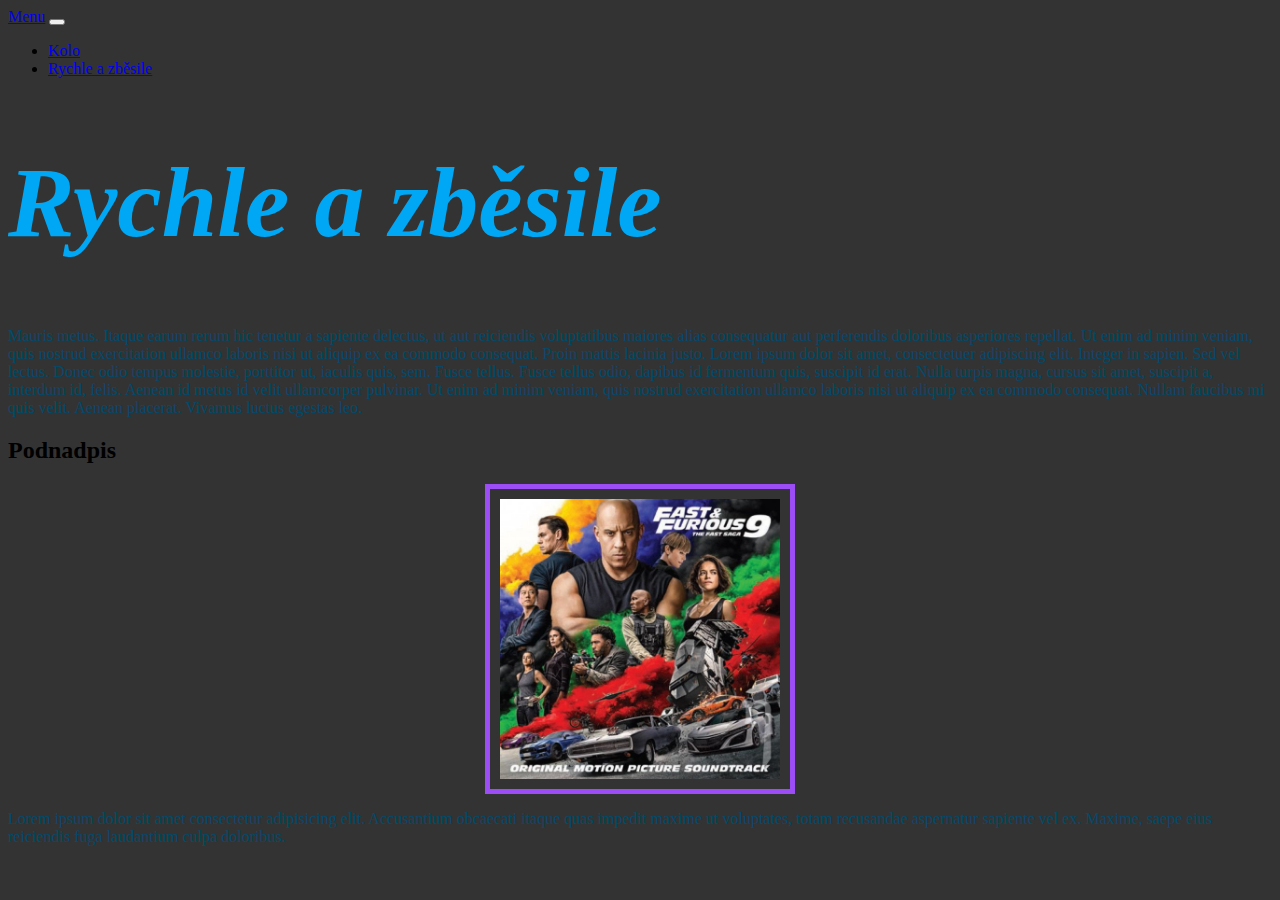
<file: index.html>
<!DOCTYPE html>
<html lang="en">
<head>
    <meta charset="UTF-8">
    <meta http-equiv="X-UA-Compatible" content="IE=edge">
    <meta name="viewport" content="width=device-width, initial-scale=1.0">
    <title>Rychle a zběsile</title>
    <link rel = "stylesheet" href ="style.css">
    
    <style>
        
        
         img{
            display: block;
            width: 280px;
            margin: 0 auto;
            padding: 10px;
            border: 5px solid #9C4DF6;
         }
          
    </style>
    <link href="https://cdn.jsdelivr.net/npm/bootstrap@5.0.2/dist/css/bootstrap.min.css" rel="stylesheet" integrity="sha384-EVSTQN3/azprG1Anm3QDgpJLIm9Nao0Yz1ztcQTwFspd3yD65VohhpuuCOmLASjC" crossorigin="anonymous">
    <script src="https://cdn.jsdelivr.net/npm/bootstrap@5.2.1/dist/js/bootstrap.bundle.min.js"></script> 
    <script> 
       // alert('Vstupujete do země zaslíbené')
    </script>

</head>
<body>
  <nav class="navbar navbar-expand-lg navbar-dark bg-primary">
    <div class="container-fluid">
      <a class="navbar-brand" href="./tri.html" >Menu</a>
      <button class="navbar-toggler" type="button" data-bs-toggle="collapse" data-bs-target="#navbarNav" aria-controls="navbarNav" aria-expanded="false" aria-label="Toggle navigation">
        <span class="navbar-toggler-icon"></span>
      </button>
      <div class="collapse navbar-collapse" id="navbarNav">
        <ul class="navbar-nav">
          <li class="nav-item">
            <a class="nav-link" href="./dva.html" >Kolo</a>
          </li>
          <li class="nav-item">
            <a class="nav-link" href="./index.html" >Rychle a zběsile</a>
          </li>
          
        </ul>
      </div>
    </div>
  </nav>
    <h1>Rychle a zběsile</h1>

  <p>Mauris metus. Itaque earum rerum hic tenetur a sapiente delectus, ut aut reiciendis voluptatibus maiores alias consequatur aut perferendis doloribus asperiores repellat. Ut enim ad minim veniam, quis nostrud exercitation ullamco laboris nisi ut aliquip ex ea commodo consequat. Proin mattis lacinia justo. Lorem ipsum dolor sit amet, consectetuer adipiscing elit. Integer in sapien. Sed vel lectus. Donec odio tempus molestie, porttitor ut, iaculis quis, sem. Fusce tellus. Fusce tellus odio, dapibus id fermentum quis, suscipit id erat. Nulla turpis magna, cursus sit amet, suscipit a, interdum id, felis. Aenean id metus id velit ullamcorper pulvinar. Ut enim ad minim veniam, quis nostrud exercitation ullamco laboris nisi ut aliquip ex ea commodo consequat. Nullam faucibus mi quis velit. Aenean placerat. Vivamus luctus egestas leo.</p>
  <div class="progress">
    <div class="progress-bar" role="progressbar" aria-label="Basic example" style="width: 25%" aria-valuenow="25" aria-valuemin="0" aria-valuemax="100"></div>
  </div>
  
  <h2>Podnadpis</h2>
    <img src="obrazek1.jpg" alt="film: ryvhle a zbesile 9">

    <p>Lorem ipsum dolor sit amet consectetur adipisicing elit. Accusantium obcaecati itaque quas impedit maxime ut voluptates, totam recusandae aspernatur sapiente vel ex. Maxime, saepe eius reiciendis fuga laudantium culpa doloribus.</p>
</body>
</html>
</file>
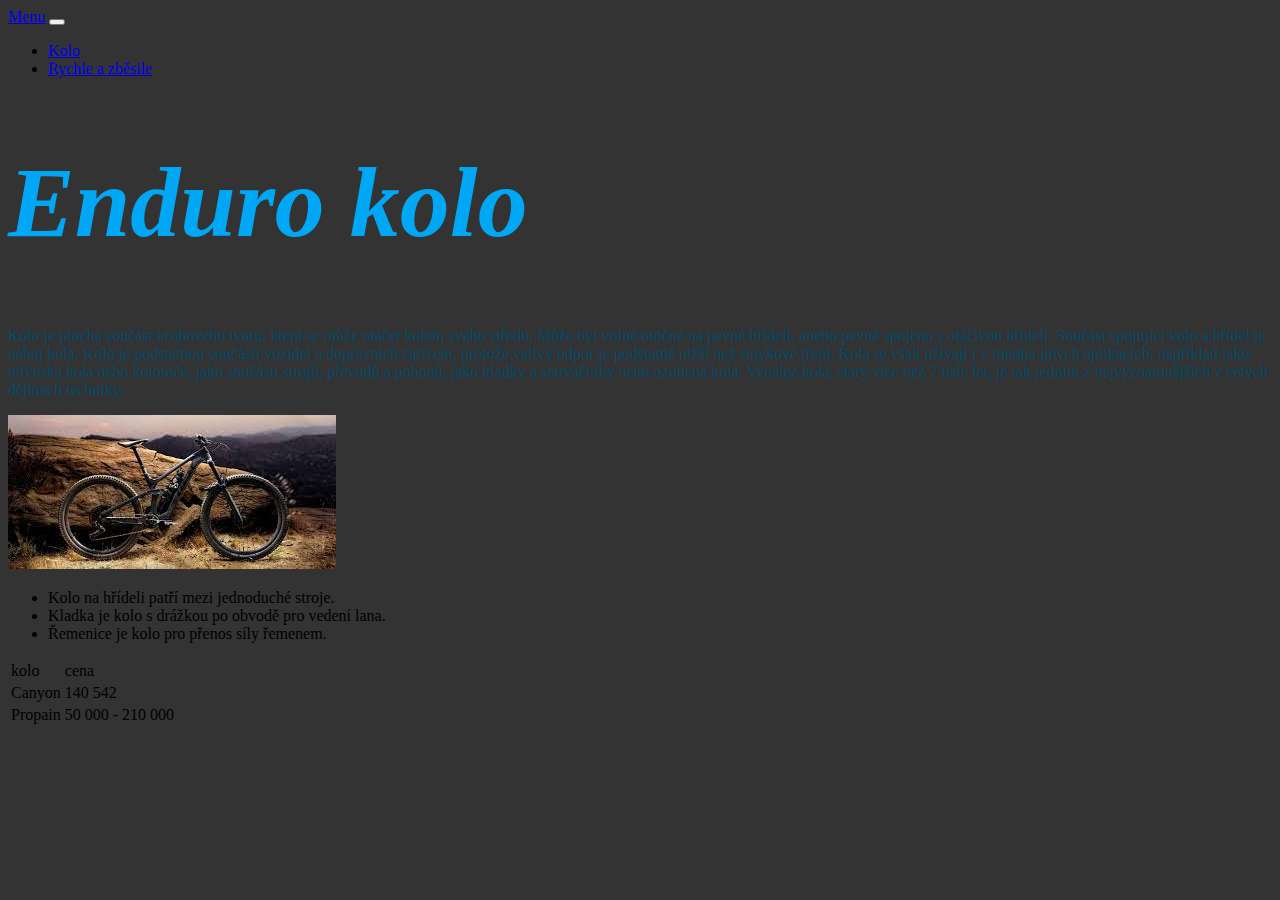
<file: dva.html>
<!DOCTYPE html>
<html lang="en">
<head>
    <meta charset="UTF-8">
    <meta http-equiv="X-UA-Compatible" content="IE=edge">
    <meta name="viewport" content="width=device-width, initial-scale=1.0">
    <title>Stranka dva</title>
    <link rel = "stylesheet" href ="style.css">
</head>
<link href="https://cdn.jsdelivr.net/npm/bootstrap@5.0.2/dist/css/bootstrap.min.css" rel="stylesheet" integrity="sha384-EVSTQN3/azprG1Anm3QDgpJLIm9Nao0Yz1ztcQTwFspd3yD65VohhpuuCOmLASjC" crossorigin="anonymous">
<script src="https://cdn.jsdelivr.net/npm/bootstrap@5.2.1/dist/js/bootstrap.bundle.min.js"></script> 
<body>
  <nav class="navbar navbar-expand-lg navbar-dark bg-primary">
  <div class="container-fluid">
    <a class="navbar-brand" href="./tri.html" >Menu</a>
    <button class="navbar-toggler" type="button" data-bs-toggle="collapse" data-bs-target="#navbarNav" aria-controls="navbarNav" aria-expanded="false" aria-label="Toggle navigation">
      <span class="navbar-toggler-icon"></span>
    </button>
    <div class="collapse navbar-collapse" id="navbarNav">
      <ul class="navbar-nav">
        <li class="nav-item">
          <a class="nav-link" href="./dva.html" >Kolo</a>
        </li>
        <li class="nav-item">
          <a class="nav-link" href="./index.html" >Rychle a zběsile</a>
        </li>
        
      </ul>
    </div>
  </div>
</nav>
    
    <h1>Enduro kolo</h1>
    <p>Kolo je plochá součást kruhového tvaru, která se může otáčet kolem svého středu. Může být volně otočné na pevné hřídeli, anebo pevně spojeno s otáčivou hřídelí. Součást spojující kolo a hřídel je náboj kola. Kolo je podstatnou součástí vozidel a dopravních zařízení, protože valivý odpor je podstatně nižší než smykové tření.
     Kola se však užívají i v mnoha jiných aplikacích, například jako mlýnská kola nebo kolotoče, jako součásti strojů, převodů a pohonů, jako kladky a setrvačníky nebo ozubená kola. Vynález kola, starý více než 7 tisíc let, je tak jedním z nejvýznamnějších v celých dějinách techniky. </p>
    <img src="kolo.jpg" alt="enduro kolo">

    <ul>
        <li>Kolo na hřídeli patří mezi jednoduché stroje.</li>
        <li>Kladka je kolo s drážkou po obvodě pro vedení lana.</li> 
        <li>Řemenice je kolo pro přenos síly řemenem.</li>
    </ul>
    <table>
        <tr>
          <td>kolo</td> 
          <td>cena</td>
        </tr>
        <tr>
            <td>Canyon</td> 
            <td>140 542</td>
          </tr>
          <tr>
            <td>Propain</td> 
            <td>50 000 - 210 000</td>
          </tr>


    </table>
</body>
</html>
</file>
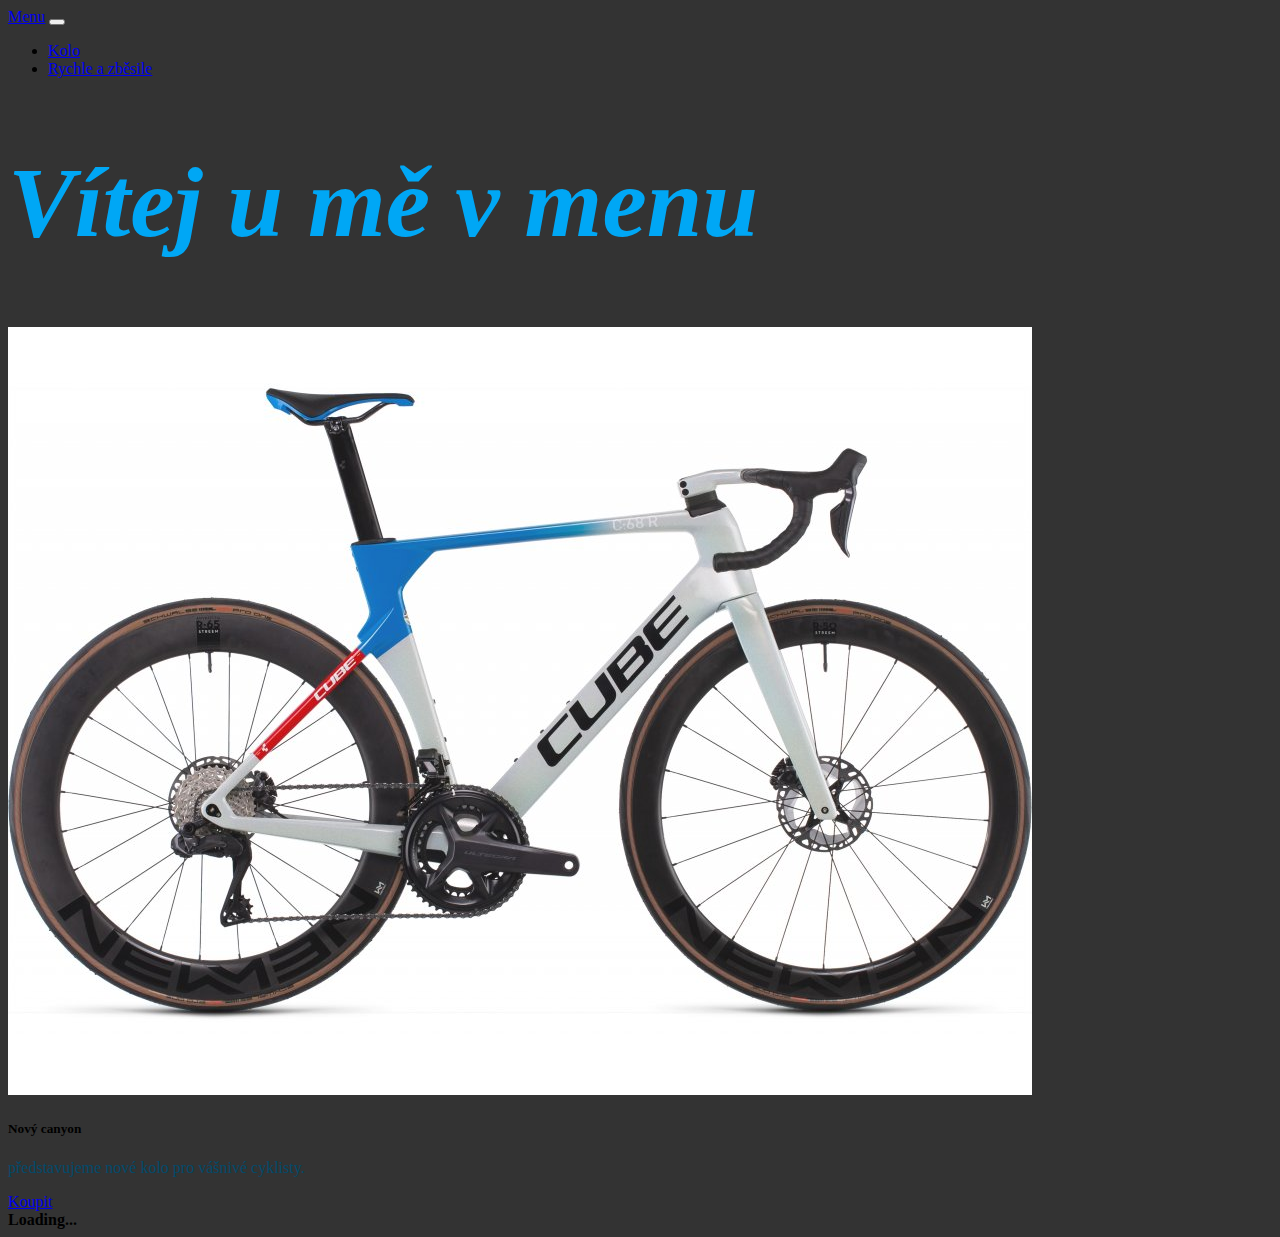
<file: tri.html>
<!DOCTYPE html>
<html lang="en">
<head>
    <meta charset="UTF-8">
    <meta http-equiv="X-UA-Compatible" content="IE=edge">
    <meta name="viewport" content="width=device-width, initial-scale=1.0">
    <title>Menu</title>
    <link rel = "stylesheet" href ="style.css">
</head>
<link href="https://cdn.jsdelivr.net/npm/bootstrap@5.0.2/dist/css/bootstrap.min.css" rel="stylesheet" integrity="sha384-EVSTQN3/azprG1Anm3QDgpJLIm9Nao0Yz1ztcQTwFspd3yD65VohhpuuCOmLASjC" crossorigin="anonymous">
<script src="https://cdn.jsdelivr.net/npm/bootstrap@5.2.1/dist/js/bootstrap.bundle.min.js"></script> 
<body>
 <nav class="navbar navbar-expand-lg navbar-dark bg-primary">
  <div class="container-fluid">
    <a class="navbar-brand" href="#">Menu</a>
    <button class="navbar-toggler" type="button" data-bs-toggle="collapse" data-bs-target="#navbarNav" aria-controls="navbarNav" aria-expanded="false" aria-label="Toggle navigation">
      <span class="navbar-toggler-icon"></span>
    </button>
    <div class="collapse navbar-collapse" id="navbarNav">
      <ul class="navbar-nav">
        <li class="nav-item">
          <a class="nav-link" href="./dva.html" >Kolo</a>
        </li>
        <li class="nav-item">
          <a class="nav-link" href="./index.html" >Rychle a zběsile</a>
        </li>
       
      </ul>
    </div>
  </div>
</nav>
<h1>Vítej u mě v menu</h1>

<div class="card">
    <img src="kolo2.jpg" class="card-img-top" alt="kolo">
  
    <div class="card-body">
      <h5 class="card-title">Nový canyon</h5>
      <p class="card-text">představujeme nové kolo pro vášnivé cyklisty.</p>
      <a href="./dva.html" class="btn btn-primary">Koupit</a>
    </div>
  </div>
  
 
  

<div class="d-flex align-items-center">
    <strong>Loading...</strong>
    <div class="spinner-border ms-auto" role="status" aria-hidden="true"></div>
  </div>

</body>
</file>
<file: style.css>
img {
    height: 400;
}
h1{
    font-size: 100px ;
    color: #00a7f5;
    font-style: oblique;
}
p {
   color:#024a6b
   
}
body {
    background-color: #333333;
  }
</file>
